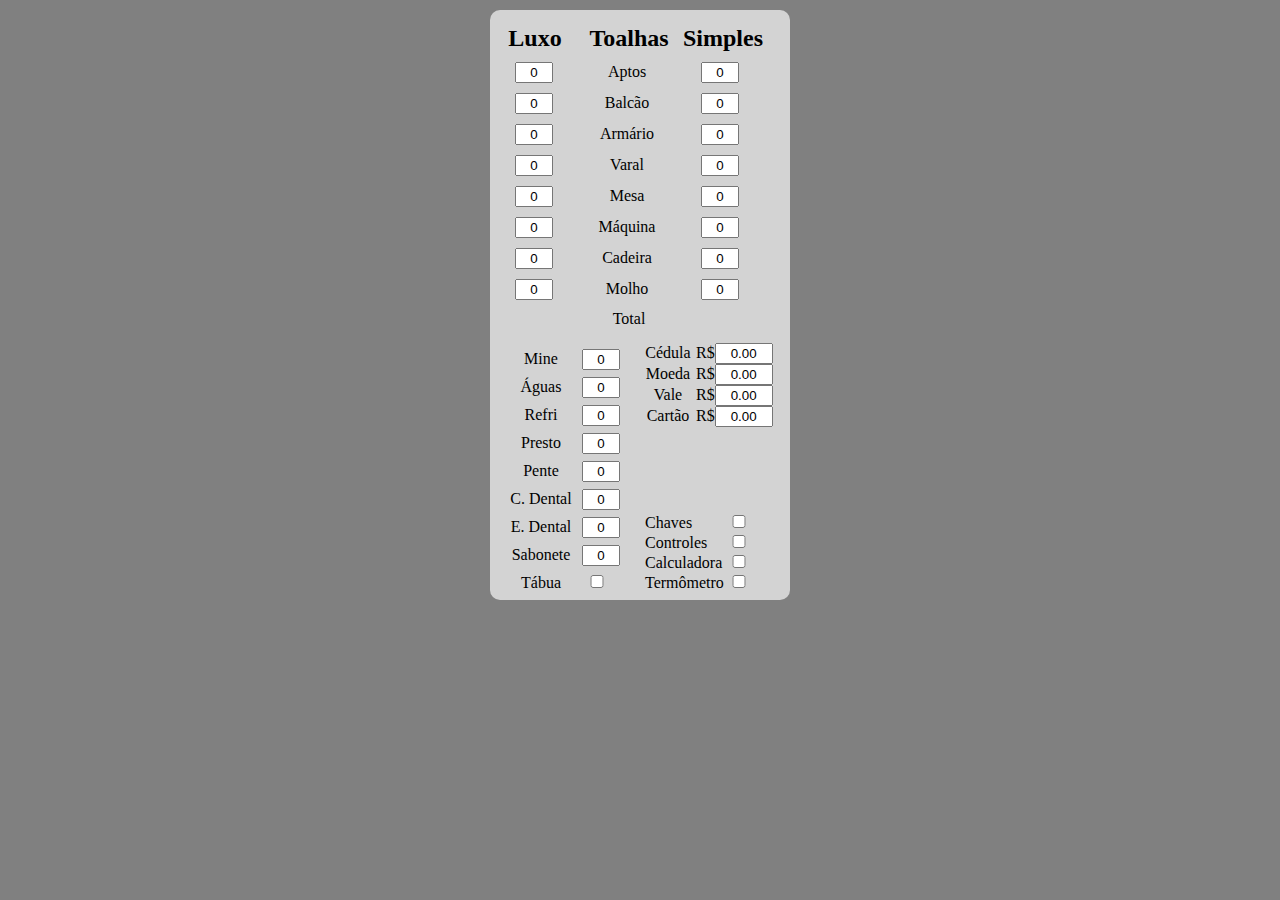
<file: index.html>
<!DOCTYPE html>
<html lang="pt-br">
<head>
    <meta charset="UTF-8">
    <meta http-equiv="X-UA-Compatible" content="IE=edge">
    <meta name="viewport" content="width=device-width, initial-scale=1.0">
    <title>Contagem</title>
    <link rel="stylesheet" href="style.css">
</head>
<body onload="carregar()">
    <section id="part1">
        <div id="titulo">
            <h2>Luxo</h2>
            <h2>Toalhas</h2>
            <h2>Simples</h2>
        </div>
        <div>
            <input type="number" name="apL" id="apL" class="luxo">
            <p>Aptos</p>
            <input type="number" name="apS" id="apS" class="simples">
        </div>
        <div>
            <input type="number" name="balcL" id="balcL" class="luxo">
            <p>Balcão</p>
            <input type="number" name="balcS" id="balcS" class="simples">
        </div>
        <div>
            <input type="number" name="armL" id="armL" class="luxo">
            <p>Armário</p>
            <input type="number" name="armS" id="armS" class="simples">
        </div>
        <div>
            <input type="number" name="varalL" id="varalL" class="luxo">
            <p>Varal</p>
            <input type="number" name="varalS" id="varalS" class="simples">
        </div>
        <div>
            <input type="number" name="mesaL" id="mesaL" class="luxo">
            <p>Mesa</p>
            <input type="number" name="mesaS" id="mesaS" class="simples">
        </div>
        <div>
            <input type="number" name="maqL" id="maqL" class="luxo">
            <p>Máquina</p>
            <input type="number" name="maqS" id="maqS" class="simples">
        </div>
        <div>
            <input type="number" name="cadL" id="cadL" class="luxo">
            <p>Cadeira</p>
            <input type="number" name="cadS" id="cadS" class="simples">
        </div>
        <div>
            <input type="number" name="molhoL" id="molhoL" class="luxo">
            <p>Molho</p>
            <input type="number" name="molhoS" id="molhoS" class="simples">
        </div>
        <div>
            <div class="total">
                <strong class="luxo" id="totalL"></strong>
            </div>
            <p>Total</p>
            <div class="total">
                <strong class="simples" id="totalS"></strong>
            </div>
        </div>
    </section>
    <section id="part2">
        <div id="prod">
            <p>Mine</p><input type="number" name="mine" id="mine" value="0" class="val">
            <p>Águas</p><input type="number" name="agua" id="agua" value="0" class="val">
            <p>Refri</p><input type="number" name="refri" id="refri" value="0" class="val">
            <p>Presto</p><input type="number" name="presto" id="presto" value="0" class="val">
            <p>Pente</p><input type="number" name="pente" id="pente" value="0" class="val">
            <p>C. Dental</p><input type="number" name="cdent" id="cdent" value="0" class="val">
            <p>E. Dental</p><input type="number" name="edent" id="edent" value="0" class="val">
            <p>Sabonete</p><input type="number" name="Sab" id="Sab" value="0" class="val">
            <p>Tábua</p><input type="checkbox" name="tabua" id="tabua">
        </div>
        <div>
            
            <div id="caixa">
                <p>Cédula</p> R$<input type="number" name="ced" id="ced" value="0.00" class="valR">
                <p>Moeda</p> R$<input type="number" name="moeda" id="moeda" value="0.00" class="valR">
                <p>Vale</p> R$<input type="number" name="vale" id="vale" value="0.00" class="valR">
                <p>Cartão</p> R$<input type="number" name="cartao" id="cartao" value="0.00" class="valR">
            </div>
            <div id="check">
                <p>Chaves</p><input type="checkbox" name="chaves" id="chaves">
                <p>Controles</p><input type="checkbox" name="controles" id="controles">
                <p>Calculadora</p><input type="checkbox" name="calc" id="calc">
                <p>Termômetro</p><input type="checkbox" name="term" id="term">
            </div>
        </div>
    </section>

    <script src="script.js"></script>
</body>
</html>
</file>
<file: style.css>
*{
    margin: 0px;
}

input::-webkit-outer-spin-button,   input::-webkit-inner-spin-button {
    -webkit-appearance: none;
    margin: 0;
}

body{
    background-color: gray;
}
#part1{
    width: 300px;
    margin: auto;
    background-color: lightgray;
    border-radius: 10px 10px 0px 0px;
    padding-top: 5px;
    margin-top: 10px;
}

h2{
    text-align: center;
    width: 90px;
    display: inline-block;
    
    
}
div{
    margin-top: 10px;
}
input{
    display: inline-block;
    width: 30px;
    margin: 0px 25px;
    text-align: center;
}

p{
    width: 90px;
    display: inline-block;
    text-align: center;
}
.total{
    width: 30px;
    display: inline-block;
    margin: 0px 30px;
    text-align: center;
}
strong{
    

}
#part2{

    width: 300px;
    margin: auto;
    background-color: lightgray;
    border-radius: 0px 0px 10px 10px;
    padding: 5px 0px;
    
}
#part2 > div{

    margin: 10px 0px 0px 10px ;
    width: 130px;
    height: 250px;
    padding: 0px;
    display: inline-block;

}
#prod > p {
    width: 62px;
    margin: 5px 10px;
}
#prod > input {
    
    margin: auto;
}

#caixa{

    margin-top: 0px;
    height: 100px;

}
#caixa p {
    margin: 1px;
    width: 46px;
}
#caixa input {
    width: 50px;
    margin: auto;
}

#check{

    margin-top: 70px;
    margin-bottom: 5px;
    height: 100px;

}

#check p {
    text-align: justify;
    margin: 1px;
    width: 78px;
}
#check input {
    margin: auto;
}
</file>
